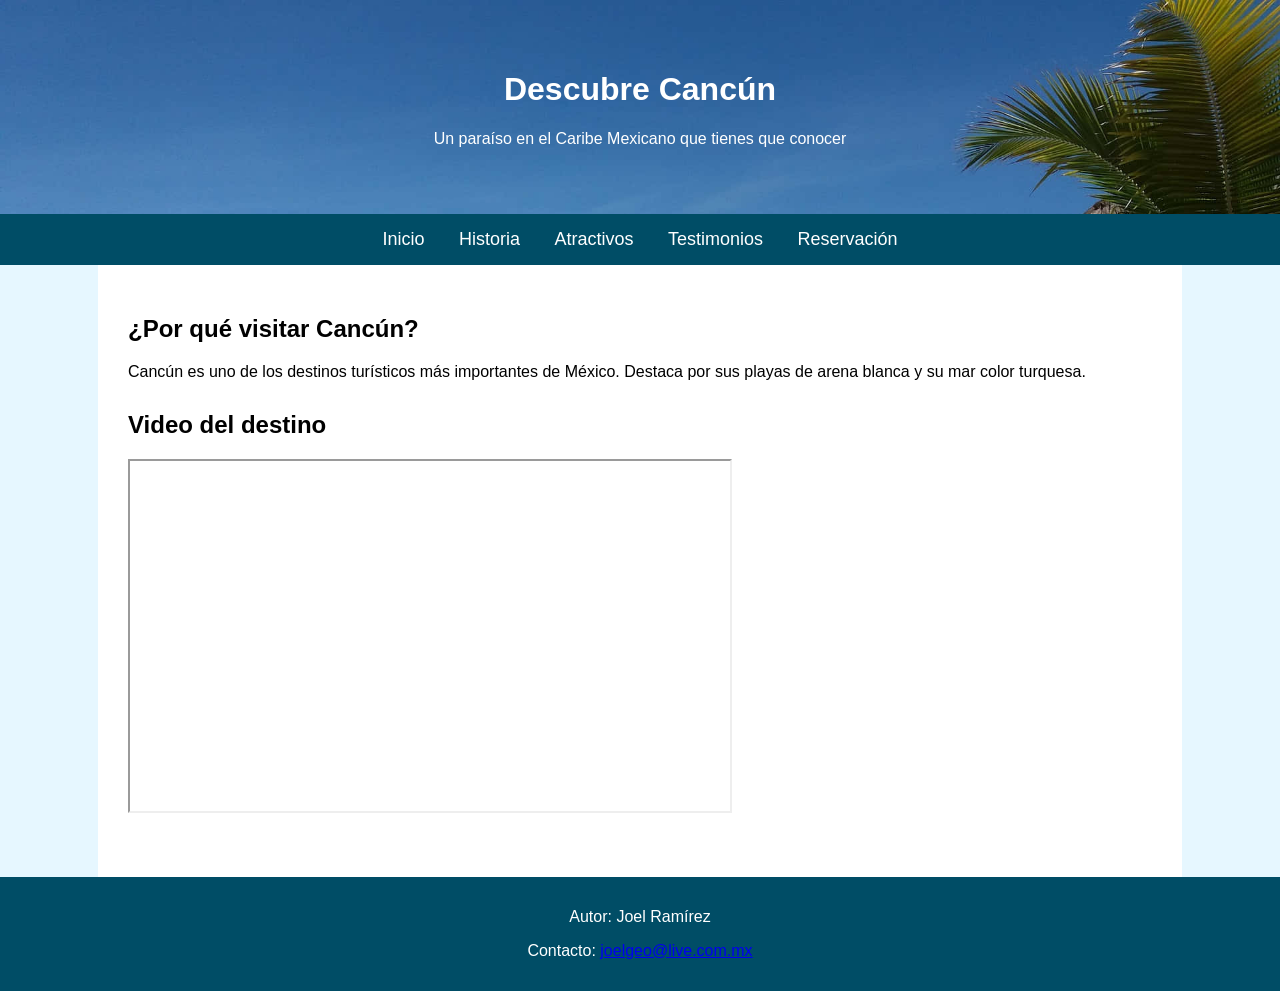
<file: index.html>
<!DOCTYPE html>
<html lang="es">
<head>
    <meta charset="UTF-8">
    <title>Descubre Cancún</title>

    <link rel="stylesheet" href="estilos_grande.css" media="screen and (min-width: 769px)">
    <link rel="stylesheet" href="estilos_pequeno.css" media="screen and (max-width: 768px)">
</head>

<body>

<header id="encabezado-principal">
    <h1>Descubre Cancún</h1>
    <p>Un paraíso en el Caribe Mexicano que tienes que conocer</p>
</header>

<nav id="menu-principal">
    <a href="index.html">Inicio</a>
    <a href="historia.html">Historia</a>
    <a href="atractivos.html">Atractivos</a>
    <a href="testimonios.html">Testimonios</a>
    <a href="reservacion.html">Reservación</a>
</nav>

<main class="contenido">
    <section class="seccion">
        <h2>¿Por qué visitar Cancún?</h2>
        <p>
            Cancún es uno de los destinos turísticos más importantes de México.
            Destaca por sus playas de arena blanca y su mar color turquesa.
        </p>
    </section>

    <section class="seccion">
        <h2>Video del destino</h2>
        <iframe class="video"
            src="https://www.youtube.com/embed/oMEJSBKcziU"
            allowfullscreen>
        </iframe>
    </section>
</main>

<footer id="pie-pagina">
    <p>Autor: Joel Ramírez</p>
    <p>Contacto: <a href="mailto:joelgeo@live.com.mx">joelgeo@live.com.mx</a></p>
</footer>

</body>
</html>
</file>
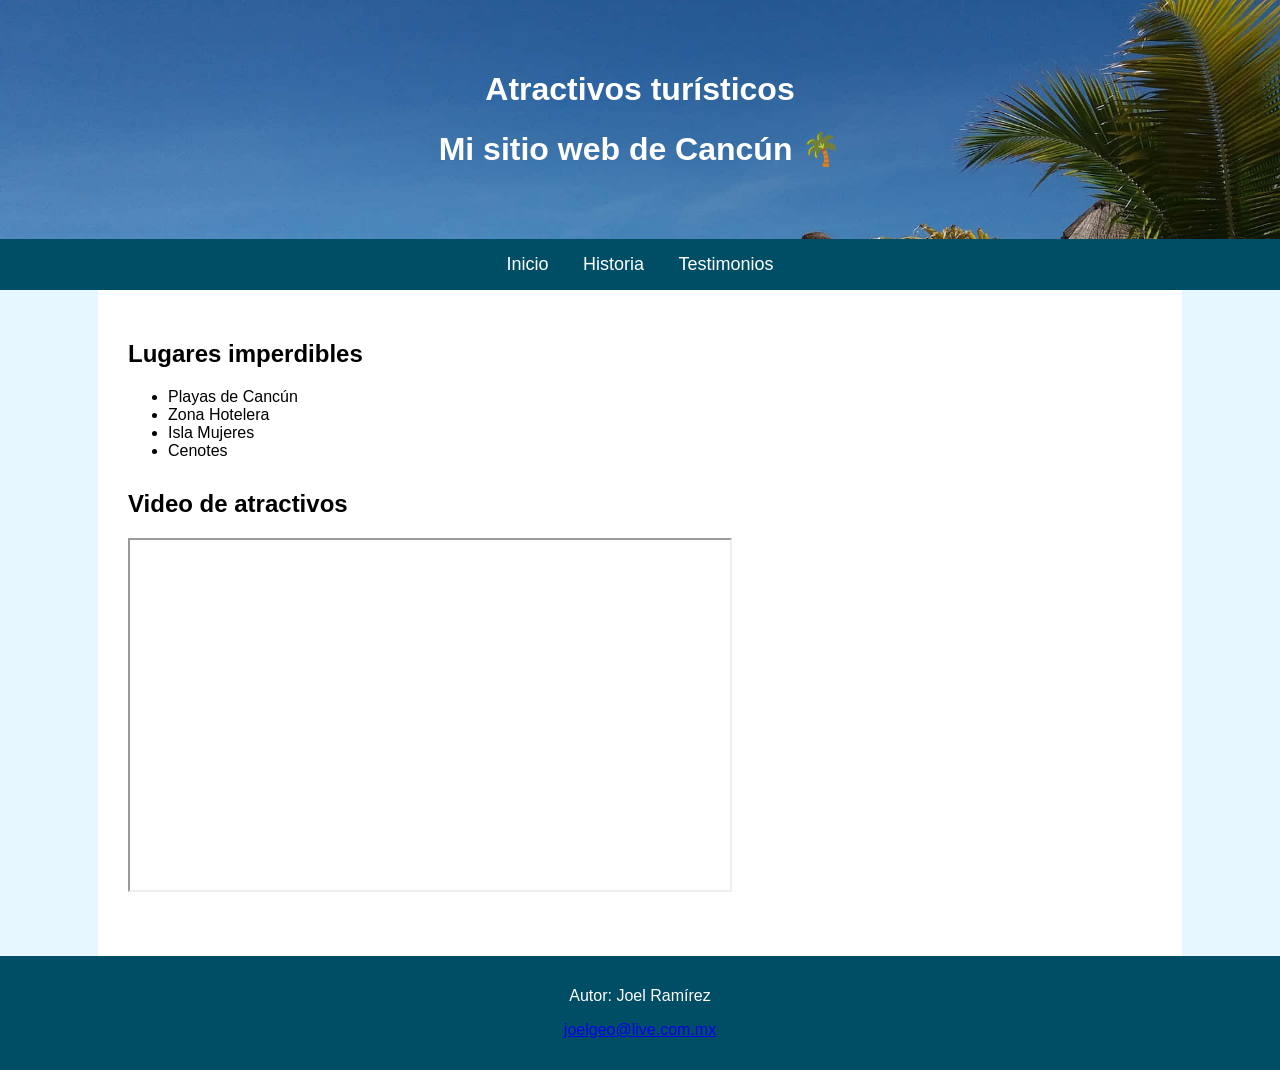
<file: atractivos.html>
<!DOCTYPE html>
<html lang="es">
<head>
    <meta charset="UTF-8">
    <title>Atractivos de Cancún</title>

    <link rel="stylesheet" href="estilos_grande.css" media="screen and (min-width: 769px)">
    <link rel="stylesheet" href="estilos_pequeno.css" media="screen and (max-width: 768px)">
</head>

<body>

<header id="encabezado-principal">
    <h1>Atractivos turísticos</h1>
    <h1>Mi sitio web de Cancún 🌴</h1>
</header>

<nav id="menu-principal">
    <a href="index.html">Inicio</a>
    <a href="historia.html">Historia</a>
    <a href="testimonios.html">Testimonios</a>
</nav>

<main class="contenido">
    <section class="seccion">
        <h2>Lugares imperdibles</h2>
        <ul>
            <li>Playas de Cancún</li>
            <li>Zona Hotelera</li>
            <li>Isla Mujeres</li>
            <li>Cenotes</li>
        </ul>
    </section>

    <section class="seccion">
        <h2>Video de atractivos</h2>
        <iframe class="video"
            src="https://www.youtube.com/embed/jezQNoZM5Os"
            allowfullscreen>
        </iframe>
    </section>
</main>

<footer id="pie-pagina">
    <p>Autor: Joel Ramírez</p>
    <p><a href="mailto:joelgeo@live.com.mx">joelgeo@live.com.mx</a></p>
</footer>

</body>
</html>
</file>
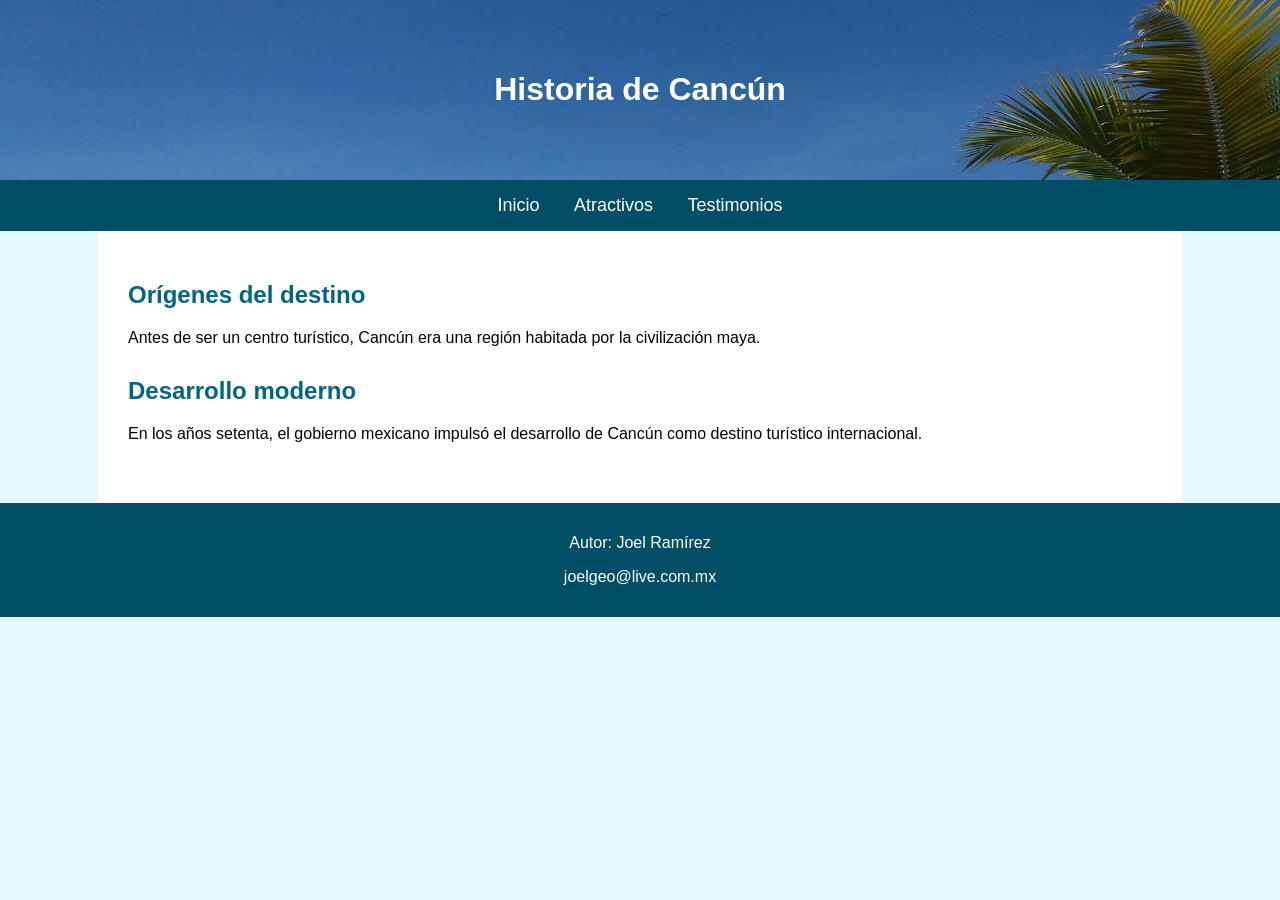
<file: historia.html>
<!DOCTYPE html>
<html lang="es">
<head>
    <meta charset="UTF-8">
    <title>Historia de Cancún</title>

    <link rel="stylesheet" href="estilos_grande.css" media="screen and (min-width: 769px)">
    <link rel="stylesheet" href="estilos_pequeno.css" media="screen and (max-width: 768px)">
</head>

<body>

<header id="encabezado-principal">
    <h1>Historia de Cancún</h1>
</header>

<nav id="menu-principal">
    <a href="index.html">Inicio</a>
    <a href="atractivos.html">Atractivos</a>
    <a href="testimonios.html">Testimonios</a>
</nav>

<main class="contenido">
    <section class="seccion">
        <h2 class="subtitulo">Orígenes del destino</h2>
        <p class="parrafo">
            Antes de ser un centro turístico, Cancún era una región habitada por la civilización maya.
        </p>
    </section>

    <section class="seccion">
        <h2 class="subtitulo">Desarrollo moderno</h2>
        <p class="parrafo">
            En los años setenta, el gobierno mexicano impulsó el desarrollo de Cancún
            como destino turístico internacional.
        </p>
    </section>
</main>

<footer id="pie-pagina">
    <p>Autor: Joel Ramírez</p>
    <p>joelgeo@live.com.mx</p>
</footer>

</body>
</html>
</file>
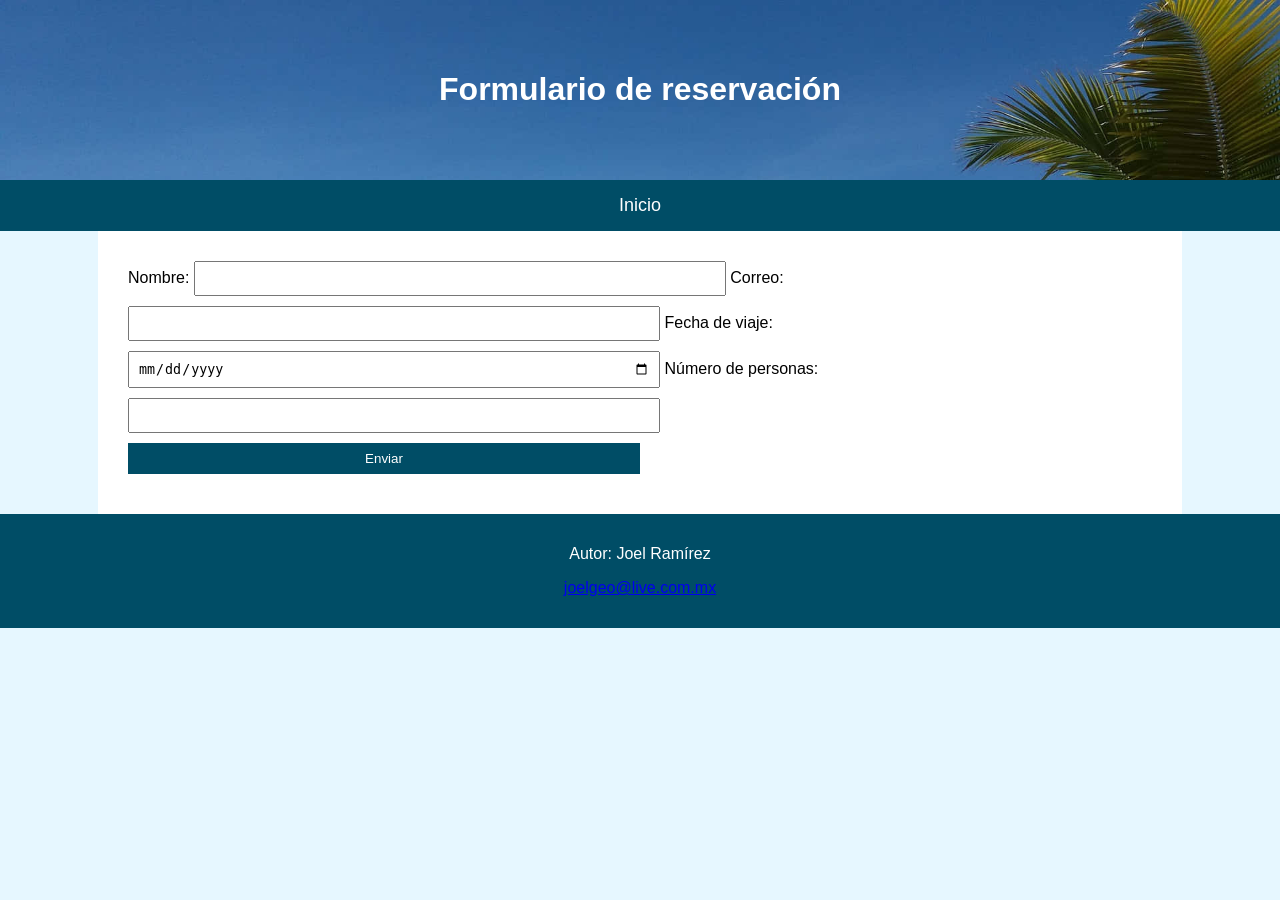
<file: reservacion.html>
<!DOCTYPE html>
<html lang="es">
<head>
    <meta charset="UTF-8">
    <title>Reservación</title>

    <link rel="stylesheet" href="estilos_grande.css" media="screen and (min-width: 769px)">
    <link rel="stylesheet" href="estilos_pequeno.css" media="screen and (max-width: 768px)">
</head>

<body>

<header id="encabezado-principal">
    <h1>Formulario de reservación</h1>
</header>

<nav id="menu-principal">
    <a href="index.html">Inicio</a>
</nav>

<main class="contenido">
    <form>
        <label>Nombre:</label>
        <input type="text">

        <label>Correo:</label>
        <input type="email">

        <label>Fecha de viaje:</label>
        <input type="date">

        <label>Número de personas:</label>
        <input type="number">

        <input type="submit" value="Enviar">
    </form>
</main>

<footer id="pie-pagina">
    <p>Autor: Joel Ramírez</p>
    <p><a href="mailto:joelgeo@live.com.mx">joelgeo@live.com.mx</a></p>
</footer>

</body>
</html>
</file>
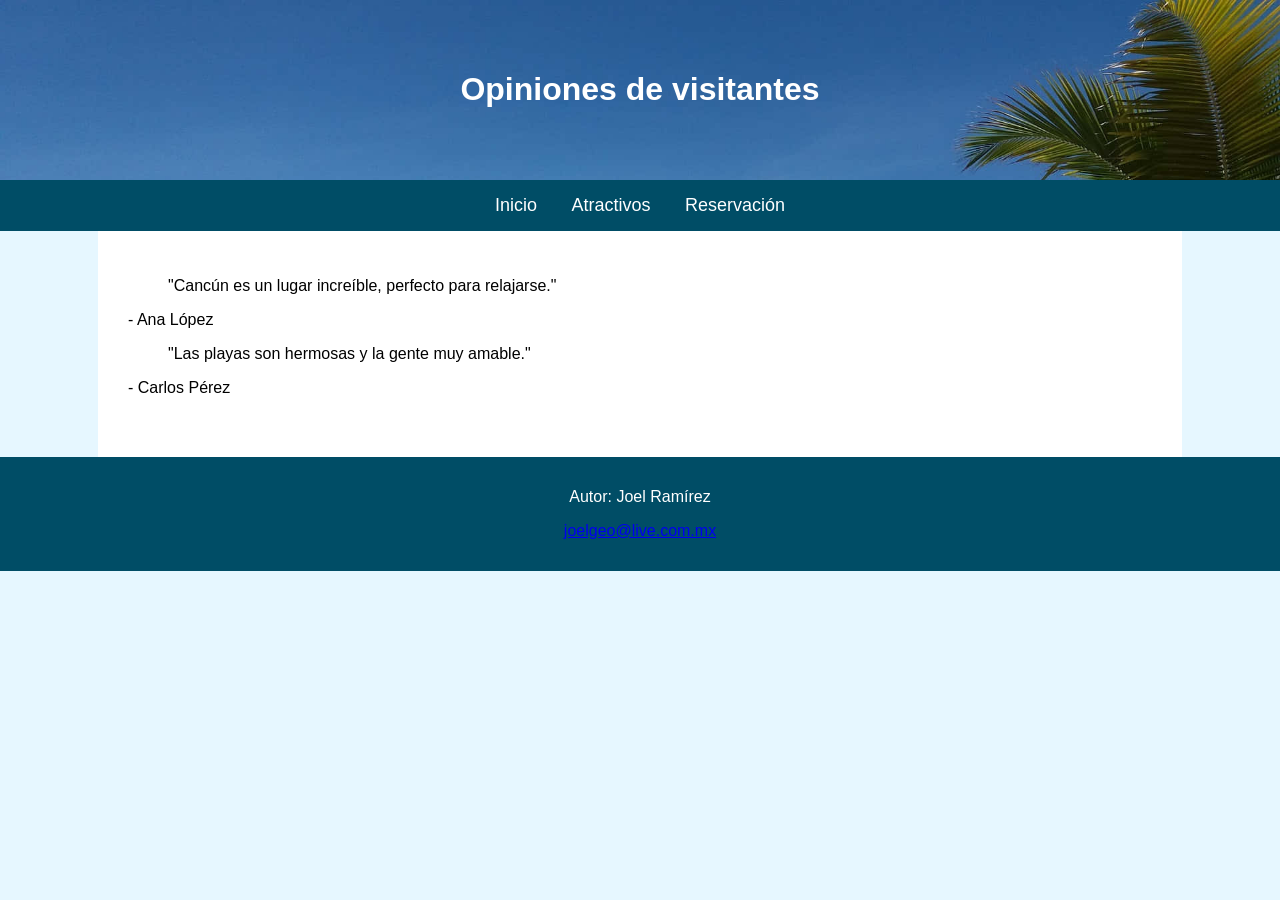
<file: testimonios.html>
<!DOCTYPE html>
<html lang="es">
<head>
    <meta charset="UTF-8">
    <title>Testimonios</title>

    <link rel="stylesheet" href="estilos_grande.css" media="screen and (min-width: 769px)">
    <link rel="stylesheet" href="estilos_pequeno.css" media="screen and (max-width: 768px)">
</head>

<body>

<header id="encabezado-principal">
    <h1>Opiniones de visitantes</h1>
</header>

<nav id="menu-principal">
    <a href="index.html">Inicio</a>
    <a href="atractivos.html">Atractivos</a>
    <a href="reservacion.html">Reservación</a>
</nav>

<main class="contenido">
    <section class="seccion">
        <blockquote>
            "Cancún es un lugar increíble, perfecto para relajarse."
        </blockquote>
        <p>- Ana López</p>

        <blockquote>
            "Las playas son hermosas y la gente muy amable."
        </blockquote>
        <p>- Carlos Pérez</p>
    </section>
</main>

<footer id="pie-pagina">
    <p>Autor: Joel Ramírez</p>
    <p><a href="mailto:joelgeo@live.com.mx">joelgeo@live.com.mx</a></p>
</footer>

</body>
</html>
</file>
<file: estilos_grande.css>
body {
    margin: 0;
    font-family: Arial, sans-serif;
    background-color: #e6f7ff;
}

#encabezado-principal {
    background-image: url("playa.jpg");
    background-size: cover;
    color: white;
    text-align: center;
    padding: 50px;
}

#menu-principal {
    background-color: #004d66;
    text-align: center;
    padding: 15px;
}

#menu-principal a {
    color: white;
    text-decoration: none;
    margin: 15px;
    font-size: 18px;
}

#menu-principal a:hover {
    color: yellow;
}

.contenido {
    background-color: white;
    padding: 30px;
    width: 80%;
    margin: auto;
}

.seccion {
    margin-bottom: 30px;
}

.subtitulo {
    color: #006680;
}

.parrafo {
    text-align: justify;
}

.video {
    width: 600px;
    height: 350px;
}

form input {
    width: 50%;
    padding: 8px;
    margin-bottom: 10px;
}

form input[type="submit"] {
    background-color: #004d66;
    color: white;
    border: none;
    cursor: pointer;
}

form input[type="submit"]:hover {
    background-color: #0099cc;
}

#pie-pagina {
    background-color: #004d66;
    color: white;
    text-align: center;
    padding: 15px;
}
</file>
<file: estilos_pequeno.css>
body {
    margin: 0;
    font-family: Arial, sans-serif;
    background-color: #fff5e6;
}

#encabezado-principal {
    background-color: #0099cc;
    color: white;
    text-align: center;
    padding: 20px;
}

#menu-principal {
    background-color: #006680;
    text-align: center;
    padding: 10px;
}

#menu-principal a {
    display: block;
    color: white;
    text-decoration: none;
    padding: 8px;
}

#menu-principal a:hover {
    background-color: #0099cc;
}

.contenido {
    padding: 15px;
}

.video {
    width: 100%;
    height: auto;
}

form input {
    width: 100%;
    padding: 10px;
    margin-bottom: 10px;
}

form input[type="submit"] {
    background-color: #006680;
    color: white;
    border: none;
}

#pie-pagina {
    background-color: #006680;
    color: white;
    text-align: center;
    padding: 10px;
}
</file>
